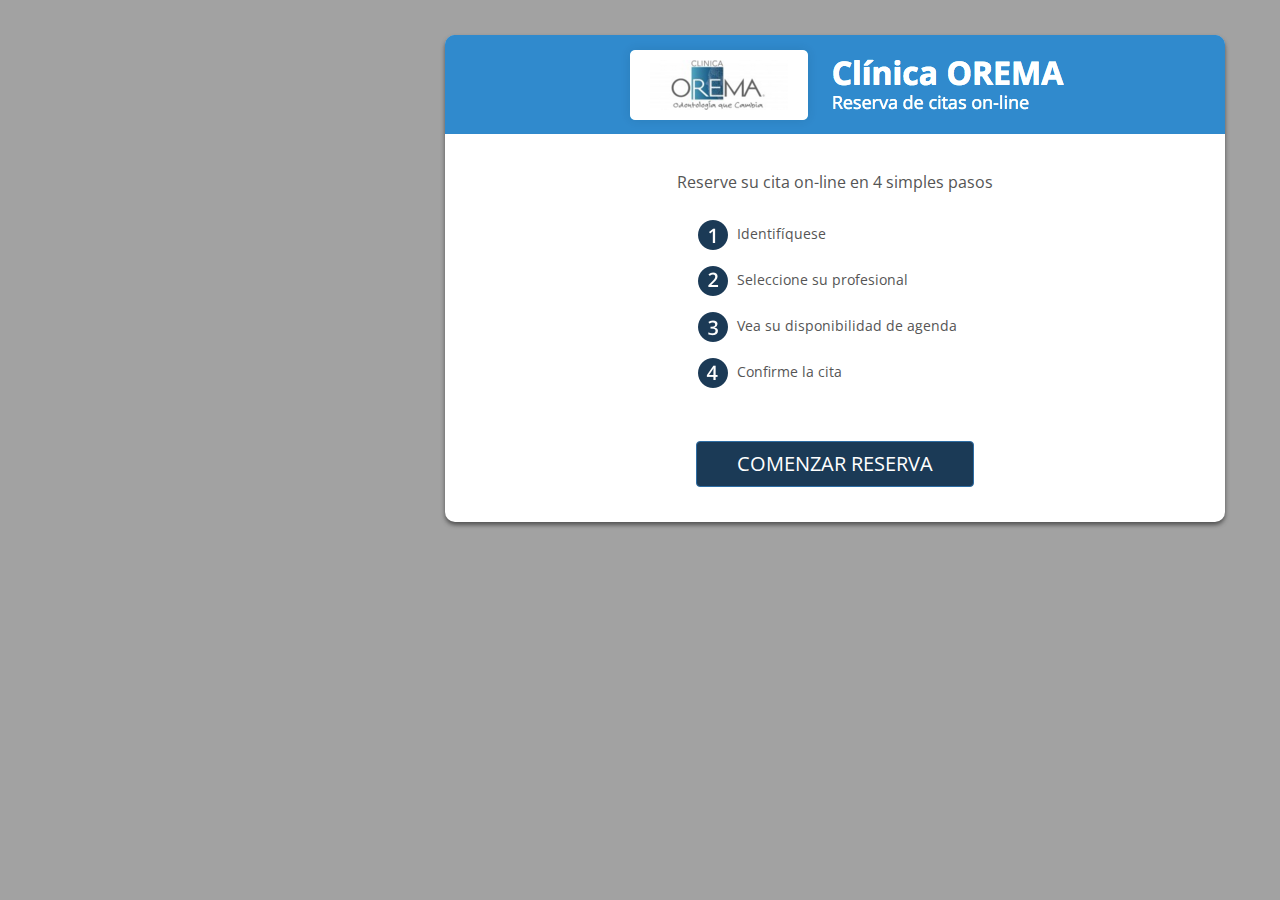
<file: orema-randee/modulo-orema.html>
<!DOCTYPE html>
<html>
<head>
	<title>OREMA MODULO</title>
	<meta http-equiv="Content-Type" content="text/html; charset=utf-8">
	<link href="css/bootstrap.css" rel="stylesheet" media="screen">
	<link href="css/orema-randy.css" rel="stylesheet" media="screen">
	<meta name="viewport" content="width=device-width, initial-scale=1.0, maximum-scale=1.0, user-scalable=no" />
	<link href='https://fonts.googleapis.com/css?family=Open+Sans:400,300,700' rel='stylesheet' type='text/css'>
	<script src="js/jquery-1.10.2.js"></script>
	<script src="js/jquery-ui.min.js"></script>
	<script src="js/jquery.jcarousel.min.js"></script>
	<script src="js/bootstrap.js"></script>
	<script src="js/jquery.lettering.js" type="text/javascript"></script>

	<script language=”JavaScript”>
		function Abrir_ventana (pagina) {
		var opciones=”toolbar=no, location=no, directories=no, status=no, menubar=no, scrollbars=no,          resizable=yes, width=640, height=480, top=100, left=100″;

		window.open(pagina,””,opciones);
		}
	</script>
</head>

	


<body>
	<div class="wrapper">
		<div id="main" class="clearfix">
			<div class="container">
				<div class="row">
					<div class="rec-reserva col-lg-8 col-md-8 col-sm-9 col-xs-11 clearfix">
						<div class="row modulo-reserva text-center">
							<div class="header-modulo-reserva"><img src="cabecera-modulo.png"></div>
							<h4>Reserve su cita on-line en 4 simples pasos</h4>
							<div class="pasos-reserva">
								<p><span><img src="icono-paso-reserva1.png"></span> Identifíquese</p>
								<p><span><img src="icono-paso-reserva2.png"></span> Seleccione su profesional</p>
								<p><span><img src="icono-paso-reserva3.png"></span> Vea su disponibilidad de agenda</p>
								<p><span><img src="icono-paso-reserva4.png"></span> Confirme la cita</p>
							</div>


							<button type="button" class="btn btn-primary" data-toggle="modal" data-target=".bs-example-modal-lg">COMENZAR RESERVA</button>

							<div class="modal fade bs-example-modal-lg" tabindex="-1" role="dialog" aria-labelledby="myLargeModalLabel">
								<div class="modal-dialog modal-lg">
									<div class="modal-content">
										<div class="modal-body">
											<div id="modal-pasos-orema">
											aqui tiene que cargar la pagina</div>
										</div>
									</div>
								</div>
							</div>	


						</div>
					</div>
				</div>
			</div>
		</div>
	</div>


</body>
</html>

<!-- Large modal -->
</file>
<file: orema-randee/css/orema-randy.css>
*{margin: 0;padding: 0;font-family: 'Open Sans', sans-serif;}

body{
	background-color: #a2a2a2;
}
.rec-reserva {
  padding-bottom: 35px;
    margin: 35px auto 55px;
    -webkit-border-radius: 10px;
    -moz-border-radius: 10px;
    -ms-border-radius: 10px;
    -o-border-radius: 10px;
    border-radius: 10px;
    background: #ffffff;
    border: #979797;
    float: right;
    color: #1c3b55;
    overflow: hidden;
    -webkit-box-shadow: 0px 3px 4px 0px rgba(50, 50, 50, 0.7);
    -moz-box-shadow: 0px 3px 4px 0px rgba(50, 50, 50, 0.7);
    box-shadow: 0px 3px 4px 0px rgba(50, 50, 50, 0.7);
}
.modulo-reserva .header-modulo-reserva{
  background-color: #308ACD;
  width: 100%;
  text-align: center;
}
.modulo-reserva .header-modulo-reserva img{
  margin-left: -5%;
}
.rec-reserva .modulo-reserva h4{
  padding: 30px 0px 15px 0px;
  color: #555555;
  font-size: 16px;
  font-weight: 400;
}
.rec-reserva .modulo-reserva .pasos-reserva {
  width: 300px;
  height: auto;
  margin: 0px auto 50px auto;
  text-align: left;
  padding-left: 10px;

}
.rec-reserva .modulo-reserva .pasos-reserva p{
  padding: 3px;
  color: #555;
}
.rec-reserva .modulo-reserva .pasos-reserva img{
  margin-right: 5px;
}
.rec-reserva .modulo-reserva button{
  padding: 8px 40px;
  background-color: #1B3A56;
  font-size: 20px;
}
@media (max-width: 1200px) { 
  
  .modulo-reserva .header-modulo-reserva img{
    margin-left: -25%;
  }
}
@media (max-width: 767px) { 
  
  .rec-reserva {
    margin-right: 15px;
  }
  .modulo-reserva .header-modulo-reserva img{
    margin-left: -25%;
  }
}
@media (max-width: 600px) {
  .modulo-reserva .header-modulo-reserva img{
    width: 660px;
    height: auto;
  }
}

@media (max-width: 480px) { 
  
  .modulo-reserva .header-modulo-reserva img{
    margin-left: -30%;
    width: 560px;
  }
  .rec-reserva .modulo-reserva button{
  padding: 8px 30px;
  background-color: #1B3A56;
  font-size: 20px;
}
}
  @media (max-width: 380px) { 
  
  .modulo-reserva .header-modulo-reserva img{
    margin-left: -30%;
    width: 460px;
  }
}
</file>
